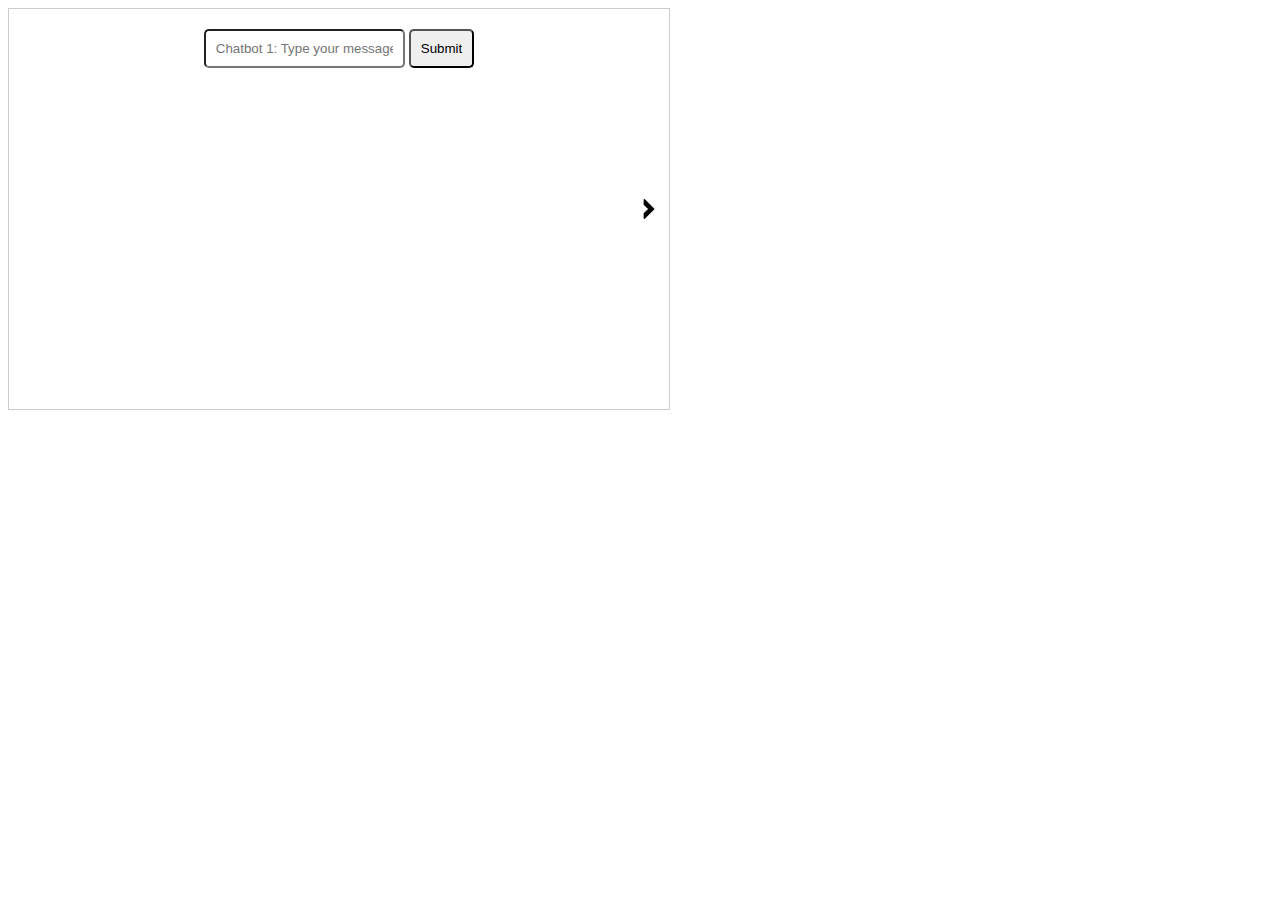
<file: static/chatbot.html>
<!DOCTYPE html>
<html lang="en">
<head>
    <meta charset="UTF-8">
    <meta name="viewport" content="width=device-width, initial-scale=1.0">
    <title>Sliding Divs</title>
    <style>
        /* CSS to style the outer container and inner divs */
        .container {
            position: relative;
            width: 660px; /* Adjust the desired width */
            height: 400px; /* Adjust the desired height */
            overflow: hidden; /* Hide overflowing content */
            border: 1px solid #ccc;
        }

        .chatbot {
            display: flex;
            width: 200%; /* Make the inner container twice as wide as the outer container to accommodate both divs side by side */
            transition: transform 0.3s ease-in-out; /* Smooth transition for sliding effect */
        }

        .box,
        .box2 {
            flex: 1;
            padding: 20px;
            text-align: center;
        }

        .box input{
            border-radius: 5px;
            padding: 10px;
        }
        .box button{
            border-radius: 5px;
            padding: 10px;
        }

        .box2 input{
            border-radius: 5px;
            padding: 10px;
        }
        .box2 button{
            border-radius: 5px;
            padding: 10px;
        }

        /* Style the navigation buttons */
        .prev-btn,
        .next-btn {
            position: absolute;
            top: 50%;
            transform: translateY(-50%);
            padding: 10px;
            background-color: white;
            color: black;
            border: none;
            cursor: pointer;
        }

        .prev-btn {
            left: 10px;
            background-image: url(bs.png);
            background-size: cover;
            background-position: center;
            border: none;
            font-weight: bold;
            cursor: pointer;
        }

        .next-btn {
            right: 10px;
            background-image: url(ri.png);
            background-size: cover;
            background-position: center;
            border: none;
            font-weight: bold;
            cursor: pointer;
        }

        .limg{
            height: 10px;
        }
    </style>
</head>
<body>
    <div class="container">
        <div class="chatbot">
            <div class="box">
                <div class="answer-container" id="answerContainer1">
                    <div id="chatbotResponses1"></div>
                </div>
                <div class="input-container">
                    <input type="text" id="userInput1" placeholder="Chatbot 1: Type your message...">
                    <button id="submitButton1">Submit</button>
                </div>
            </div>
            <div class="box2">
                <div class="answer-container" id="answerContainer2">
                    <div id="chatbotResponses2"></div>
                </div>
                <div class="input-container">
                    <input type="text" id="userInput2" placeholder="Chatbot 2: Type your message...">
                    <button id="submitButton2">Submit</button>
                </div>
            </div>
        </div>
        <button class="prev-btn"></button>
        <button class="next-btn"></button>
    </div>

    <script>

                // Chatbot 1
                const userInput1 = document.getElementById('userInput1');
        const submitButton1 = document.getElementById('submitButton1');
        const chatbotResponses1 = document.getElementById('chatbotResponses1');

        submitButton1.addEventListener('click', () => {
            const userMessage = userInput1.value;

            // Send user input to Flask backend for Chatbot 1
            fetch('/process_user_input_bot1', { // Change the endpoint for Chatbot 1
                method: 'POST',
                headers: {
                    'Content-Type': 'application/json',
                },
                body: JSON.stringify({ userMessage: userMessage }),
            })
            .then(response => response.json())
            .then(data => {
                // Display the user's message and chatbot's response for Chatbot 1
                chatbotResponses1.innerHTML += `<p><strong>You (Chatbot 1):</strong> ${userMessage}</p>`;
                chatbotResponses1.innerHTML += `<p><strong>Chatbot 1:</strong> ${data.chatbotResponse}</p>`;

                // Clear the input field for Chatbot 1
                userInput1.value = '';
            });
        });

        // Chatbot 2
        const userInput2 = document.getElementById('userInput2');
        const submitButton2 = document.getElementById('submitButton2');
        const chatbotResponses2 = document.getElementById('chatbotResponses2');

        submitButton2.addEventListener('click', () => {
            const userMessage = userInput2.value;

            // Send user input to Flask backend for Chatbot 2
            fetch('/process_user_input_bot2', { // Change the endpoint for Chatbot 2
                method: 'POST',
                headers: {
                    'Content-Type': 'application/json',
                },
                body: JSON.stringify({ userMessage: userMessage }),
            })
            .then(response => response.json())
            .then(data => {
                // Display the user's message and chatbot's response for Chatbot 2
                chatbotResponses2.innerHTML += `<p><strong>You (Chatbot 2):</strong> ${userMessage}</p>`;
                chatbotResponses2.innerHTML += `<p><strong>Chatbot 2:</strong> ${data.chatbotResponse}</p>`;

                // Clear the input field for Chatbot 2
                userInput2.value = '';
            });
        });

        // code for sliding div

    // JavaScript to handle the sliding effect and button visibility
const innerContainer = document.querySelector('.chatbot');
const prevBtn = document.querySelector('.prev-btn');
const nextBtn = document.querySelector('.next-btn');

let currentIndex = 0; // Keep track of the currently displayed div (0 for div1, 1 for div2)

// Function to update button visibility
function updateButtonVisibility() {
    if (currentIndex === 0) {
        prevBtn.style.display = 'none'; // Hide "Previous" button in div1
        nextBtn.style.display = 'block'; // Show "Next" button in div1
    } else {
        prevBtn.style.display = 'block'; // Show "Previous" button in div2
        nextBtn.style.display = 'none'; // Hide "Next" button in div2
    }
}

prevBtn.addEventListener('click', () => {
    if (currentIndex === 1) {
        currentIndex = 0;
        innerContainer.style.transform = 'translateX(0%)';
        updateButtonVisibility();
    }
});

nextBtn.addEventListener('click', () => {
    if (currentIndex === 0) {
        currentIndex = 1;
        innerContainer.style.transform = 'translateX(-50%)';
        updateButtonVisibility();
    }
});

// Initialize button visibility
updateButtonVisibility();


    </script>
</body>
</html>
</file>
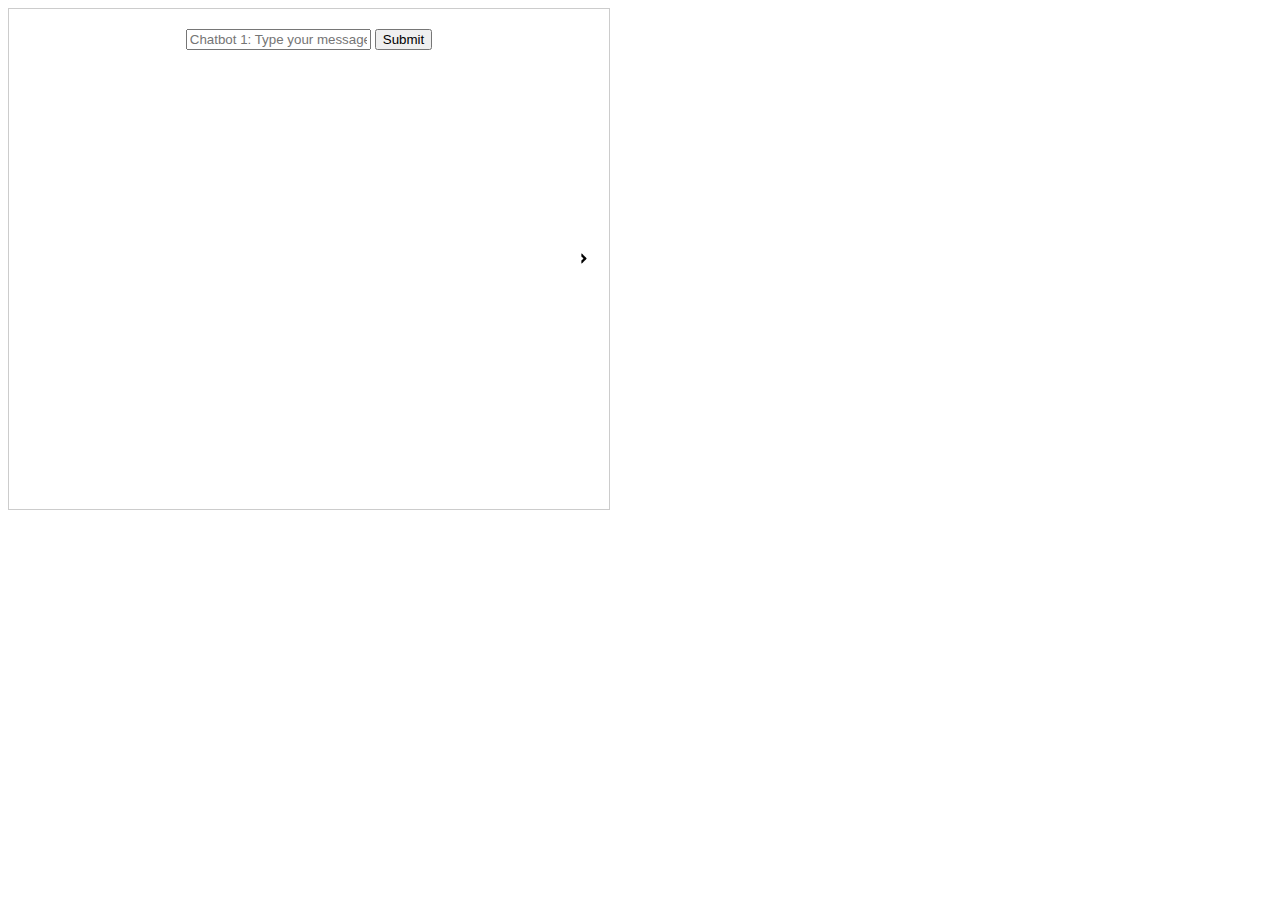
<file: templates/chatbot.html>
<!DOCTYPE html>
<html lang="en">
<head>
    <meta charset="UTF-8">
    <meta name="viewport" content="width=device-width, initial-scale=1.0">
    <title>Sliding Divs</title>
    <style>
        /* CSS to style the outer container and inner divs */
        .container {
            position: relative;
            width: 600px; /* Adjust the desired width */
            height: 500px; /* Adjust the desired height */
            overflow: hidden; /* Hide overflowing content */
            border: 1px solid #ccc;
        }

        .chatbot {
            display: flex;
            width: 200%; /* Make the inner container twice as wide as the outer container to accommodate both divs side by side */
            transition: transform 0.3s ease-in-out; /* Smooth transition for sliding effect */
        }

        .box,
        .box2 {
            flex: 1;
            padding: 20px;
            text-align: center;
        }

        /* Style the navigation buttons */
        .prev-btn,
        .next-btn {
            position: absolute;
            top: 50%;
            transform: translateY(-50%);
            padding: 10px;
            background-color: white;
            color: black;
            border: none;
            cursor: pointer;
        }

        .prev-btn {
            left: 10px;
        }

        .next-btn {
            right: 10px;
        }

        .limg{
            height: 10px;
        }
    </style>
</head>
<body>
    <div class="container">
        <div class="chatbot">
            <div class="box">
                <div class="answer-container" id="answerContainer1">
                    <div id="chatbotResponses1"></div>
                </div>
                <div class="input-container">
                    <input type="text" id="userInput1" placeholder="Chatbot 1: Type your message...">
                    <button id="submitButton1">Submit</button>
                </div>
            </div>
            <div class="box2">
                <div class="answer-container" id="answerContainer2">
                    <div id="chatbotResponses2"></div>
                </div>
                <div class="input-container">
                    <input type="text" id="userInput2" placeholder="Chatbot 2: Type your message...">
                    <button id="submitButton2">Submit</button>
                </div>
            </div>
        </div>
        <button class="prev-btn"><img class="limg" src="bs.png" alt="buttonpng"/></button>
        <button class="next-btn"><img style="height: 10px;" src="ri.png" alt="rarr"/></button>
    </div>

    <script>

                // Chatbot 1
                const userInput1 = document.getElementById('userInput1');
        const submitButton1 = document.getElementById('submitButton1');
        const chatbotResponses1 = document.getElementById('chatbotResponses1');

        submitButton1.addEventListener('click', () => {
            const userMessage = userInput1.value;

            // Send user input to Flask backend for Chatbot 1
            fetch('/process_user_input_bot1', { // Change the endpoint for Chatbot 1
                method: 'POST',
                headers: {
                    'Content-Type': 'application/json',
                },
                body: JSON.stringify({ userMessage: userMessage }),
            })
            .then(response => response.json())
            .then(data => {
                // Display the user's message and chatbot's response for Chatbot 1
                chatbotResponses1.innerHTML += `<p><strong>You (Chatbot 1):</strong> ${userMessage}</p>`;
                chatbotResponses1.innerHTML += `<p><strong>Chatbot 1:</strong> ${data.chatbotResponse}</p>`;

                // Clear the input field for Chatbot 1
                userInput1.value = '';
            });
        });

        // Chatbot 2
        const userInput2 = document.getElementById('userInput2');
        const submitButton2 = document.getElementById('submitButton2');
        const chatbotResponses2 = document.getElementById('chatbotResponses2');

        submitButton2.addEventListener('click', () => {
            const userMessage = userInput2.value;

            // Send user input to Flask backend for Chatbot 2
            fetch('/process_user_input_bot2', { // Change the endpoint for Chatbot 2
                method: 'POST',
                headers: {
                    'Content-Type': 'application/json',
                },
                body: JSON.stringify({ userMessage: userMessage }),
            })
            .then(response => response.json())
            .then(data => {
                // Display the user's message and chatbot's response for Chatbot 2
                chatbotResponses2.innerHTML += `<p><strong>You (Chatbot 2):</strong> ${userMessage}</p>`;
                chatbotResponses2.innerHTML += `<p><strong>Chatbot 2:</strong> ${data.chatbotResponse}</p>`;

                // Clear the input field for Chatbot 2
                userInput2.value = '';
            });
        });

        // code for sliding div

    // JavaScript to handle the sliding effect and button visibility
const innerContainer = document.querySelector('.chatbot');
const prevBtn = document.querySelector('.prev-btn');
const nextBtn = document.querySelector('.next-btn');

let currentIndex = 0; // Keep track of the currently displayed div (0 for div1, 1 for div2)

// Function to update button visibility
function updateButtonVisibility() {
    if (currentIndex === 0) {
        prevBtn.style.display = 'none'; // Hide "Previous" button in div1
        nextBtn.style.display = 'block'; // Show "Next" button in div1
    } else {
        prevBtn.style.display = 'block'; // Show "Previous" button in div2
        nextBtn.style.display = 'none'; // Hide "Next" button in div2
    }
}

prevBtn.addEventListener('click', () => {
    if (currentIndex === 1) {
        currentIndex = 0;
        innerContainer.style.transform = 'translateX(0%)';
        updateButtonVisibility();
    }
});

nextBtn.addEventListener('click', () => {
    if (currentIndex === 0) {
        currentIndex = 1;
        innerContainer.style.transform = 'translateX(-50%)';
        updateButtonVisibility();
    }
});

// Initialize button visibility
updateButtonVisibility();


    </script>
</body>
</html>
</file>
